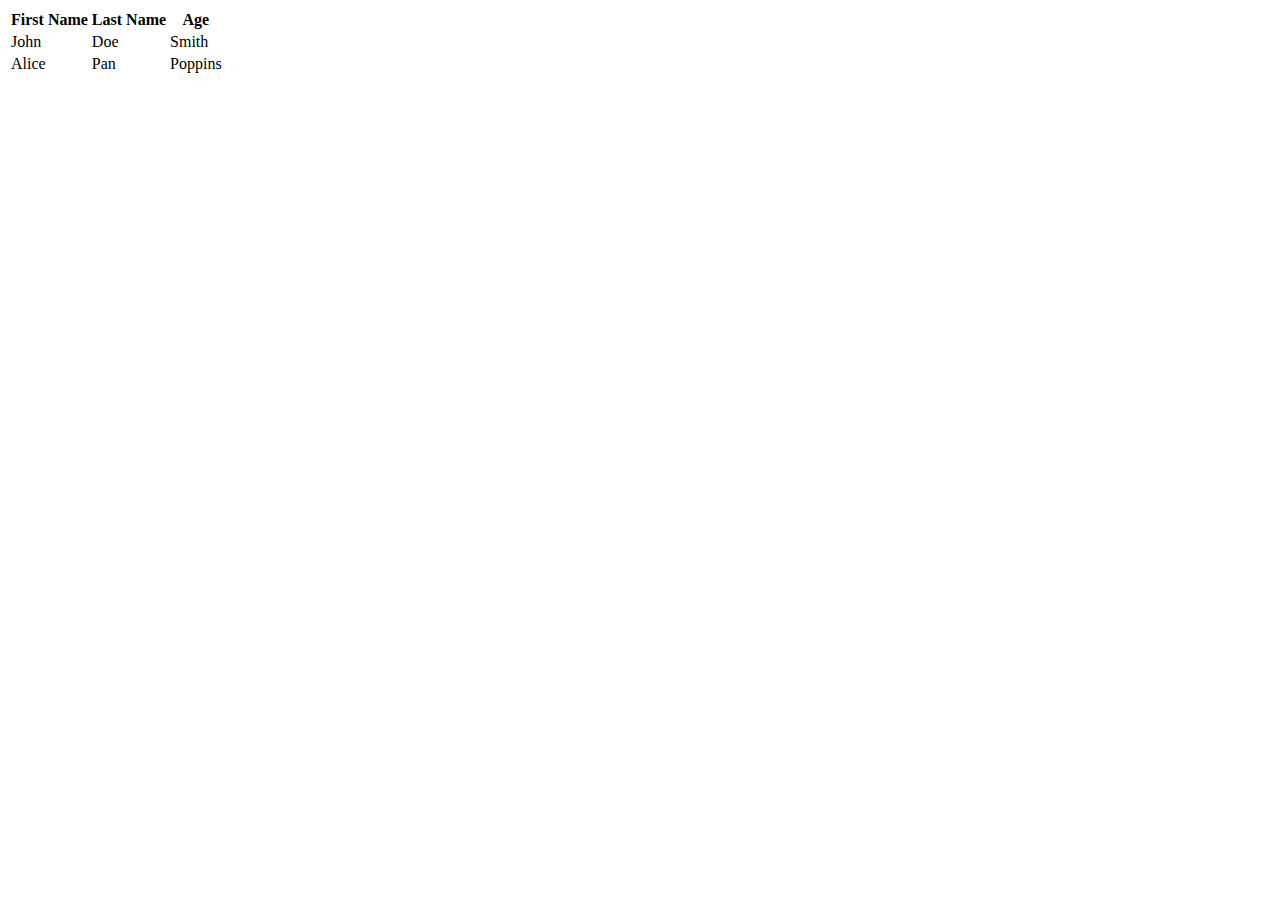
<file: Lab2/src/main/resources/templates/index.html>
<!DOCTYPE html>
<html>
<head>
    <meta charset="UTF-8">
    <title>Table Data</title>
</head>
<body>
<table id="myTable">
    <thead>
    <tr>
        <th>First Name</th>
        <th>Last Name</th>
        <th>Age</th>
    </tr>
    </thead>
    <tbody>
    <tr>
        <td data-firstname="John" data-lastname="Doe" data-age="30">John</td>
        <td data-firstname="Jane" data-lastname="Doe" data-age="25">Doe</td>
        <td data-firstname="Bob" data-lastname="Smith" data-age="40">Smith</td>
    </tr>
    <tr>
        <td data-firstname="Alice" data-lastname="Jones" data-age="35">Alice</td>
        <td data-firstname="Peter" data-lastname="Pan" data-age="10">Pan</td>
        <td data-firstname="Mary" data-lastname="Poppins" data-age="50">Poppins</td>
    </tr>
    </tbody>
</table>
</body>
</html>
</file>
